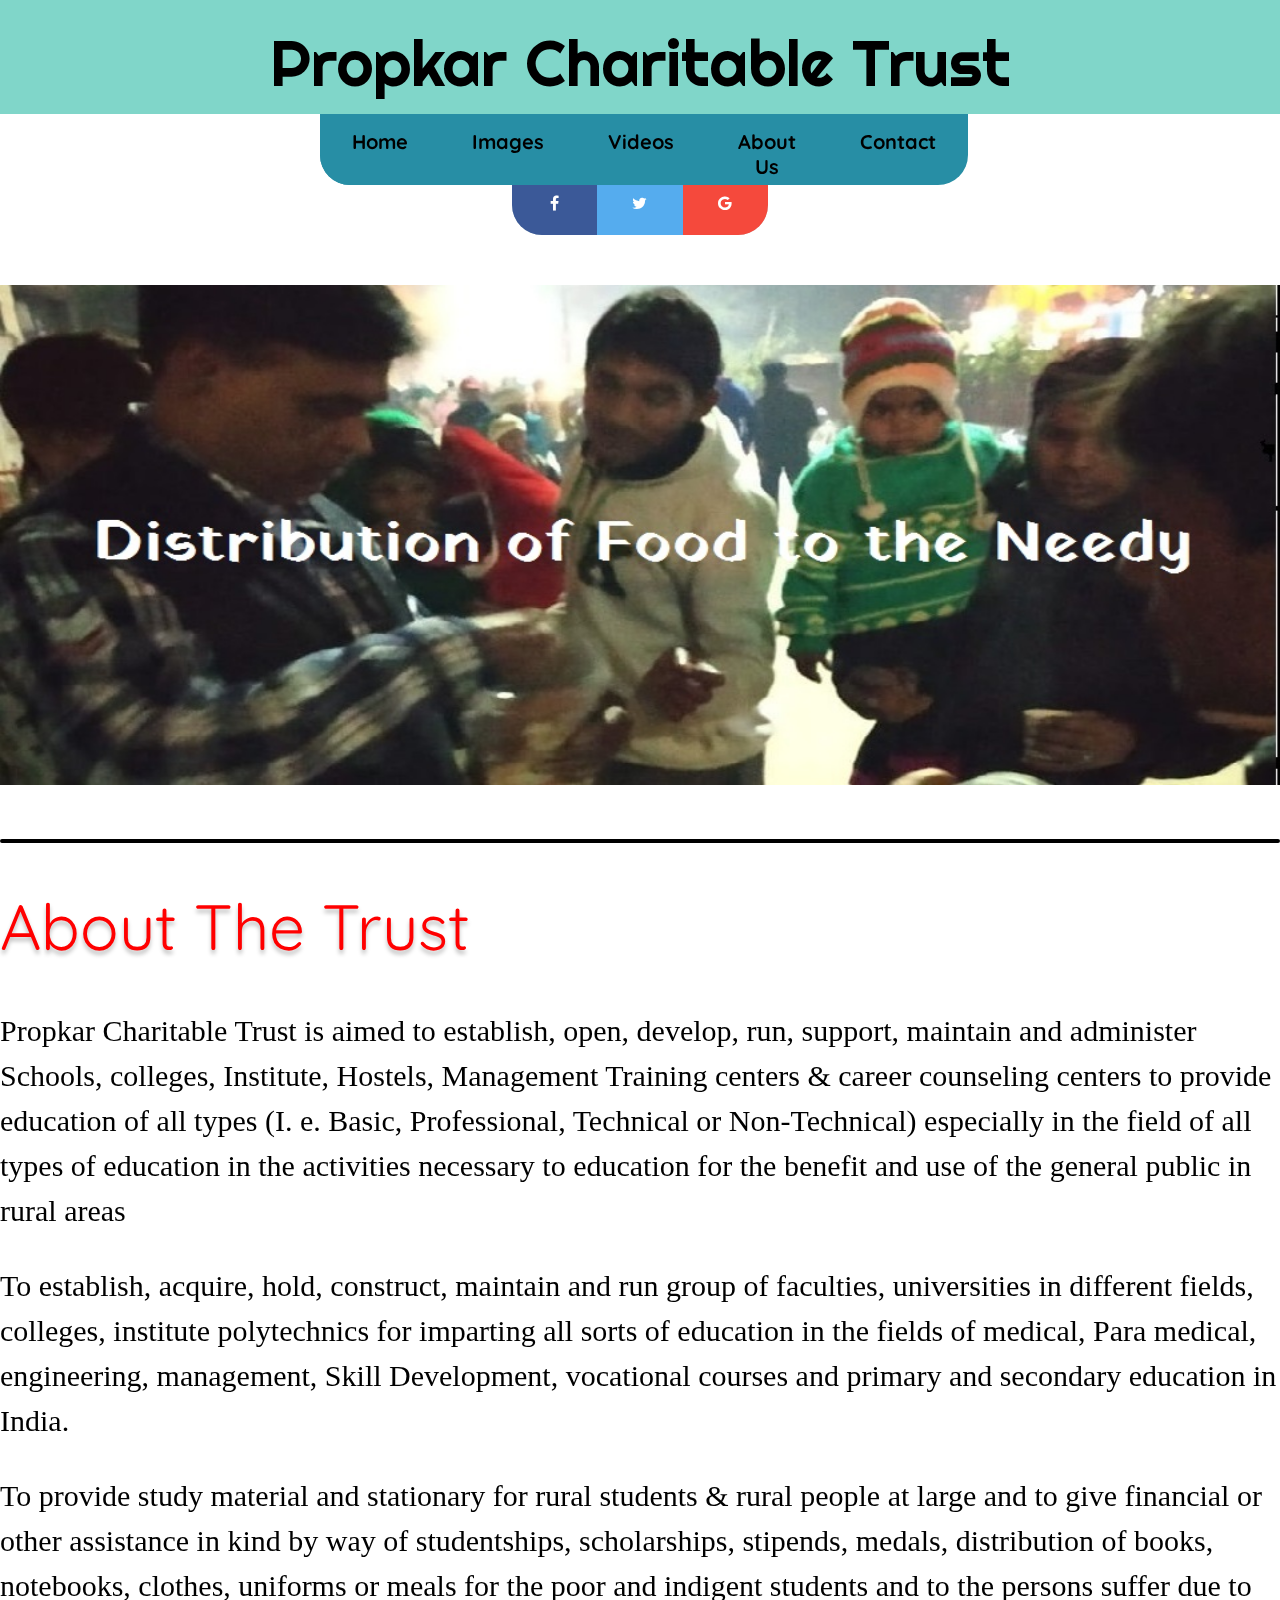
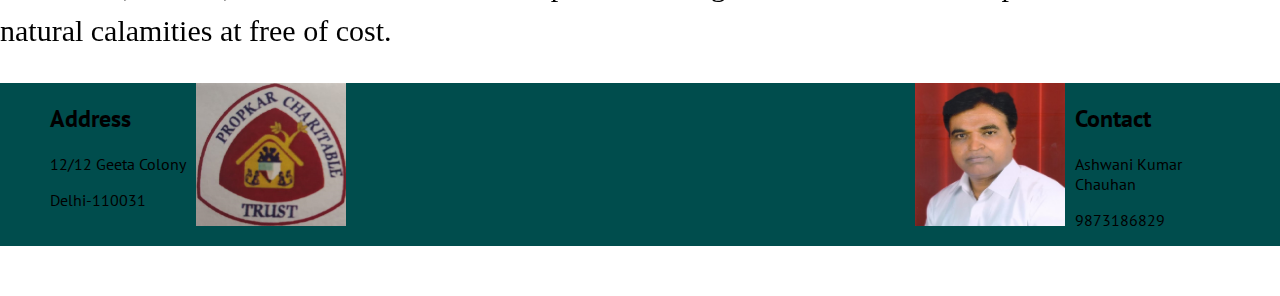
<file: index.html>
<!DOCTYPE html>
<html>
    <title>Welcome</title>
    <head>
        <link rel="stylesheet" href="main.css">
        <link rel="stylesheet" href="https://cdnjs.cloudflare.com/ajax/libs/font-awesome/4.7.0/css/font-awesome.min.css">
        <link href="https://fonts.googleapis.com/css?family=PT+Sans|Quicksand|Rakkas|Righteous&display=swap" rel="stylesheet">
    </head>
    <body>
         

            <div id="heading">
                <!-- <img src="logo.jpg" id="logo"> -->
                <h1>Propkar Charitable Trust</h1>
            </div>
            <div id="navbar">
                <a href="index.html" id="btn1"><b>Home</b></a >
                <a href="images.html" id="btn2"><b>Images</b></a >
                <a href="video1.html" id="btn3"><b>Videos</b></a >
                <a href="about.html" id="btn4"><b>About Us</b></a >  
                    <a href="contact.html" id="btn5"><b>Contact</b></a >         
            </div>
            <div id="social">
                <a href="https://www.facebook.com/ashwani.chauhan.33886?epa=SEARCH_BOX" class="fa fa-facebook"></a>
                <a href="#" class="fa fa-twitter"></a>
                <a href="mailto:propkarcharitable@gmail.com" class="fa fa-google"></a>
            </div>
        <div id="matter">
            <div id="slideshow">
                <!-- <a class="prev" onclick="plusSlides(-1)">&#10094;</a> -->
                <div class="slides">
                    <img src="img1.jpeg" id="img1">
                    
                </div>
                <div class="slides">
                    <img src="img2.jpeg" id="img2">
                    
                </div>
                <div class="slides">
                    <img src="img3.jpeg" id="img3">
                    
                </div>

                <!-- <a class="next" onclick="plusSlides(1)">&#10095;</a> -->
            </div>
            <div id="line"></div>
            <div id="about">
                <h1>About The Trust</h1>
                <p>Propkar Charitable Trust is aimed to establish, open, develop, run, support, maintain and administer Schools, colleges, 
                    Institute, Hostels, Management Training centers & career counseling centers to 
                    provide education of all types (I. e. Basic, Professional, Technical or Non-Technical) 
                    especially in the field of all types of education in the activities necessary to education 
                    for the benefit and use of the general public in rural areas </p>
                <p>To establish, acquire, hold, construct, maintain and run group of faculties, 
                    universities in different fields, colleges, institute polytechnics for imparting all sorts of 
                    education in the fields of medical, Para medical, engineering, management, Skill 
                    Development, vocational courses and primary and secondary education in India.</p>
                <p>To provide study material and stationary for rural students & rural people at large and 
                    to give financial or other assistance in kind by way of studentships, scholarships, 
                    stipends, medals, distribution of books, notebooks, clothes, uniforms or meals for 
                    the poor and indigent students and to the persons suffer due to natural calamities at 
                    free of cost. </p>
            </div>
            <div id="end">
                <div id="address">
                <div>
                    <h2>Address</h2>
                    <p>12/12 Geeta Colony</p>
                    <p>Delhi-110031</p>
                </div>
                <img src="logo.jpg" id="logo">
                </div>
            <div id="contact">
                <img src="dp.jpg" id="dp">
            <div>
                <h2>Contact</h2>
                <p>Ashwani Kumar Chauhan</p>
                <p>9873186829</p>
            </div>
            </div>
            </div>
        </div>
        <script src="main.js"></script>
    </body>
</html>
</file>
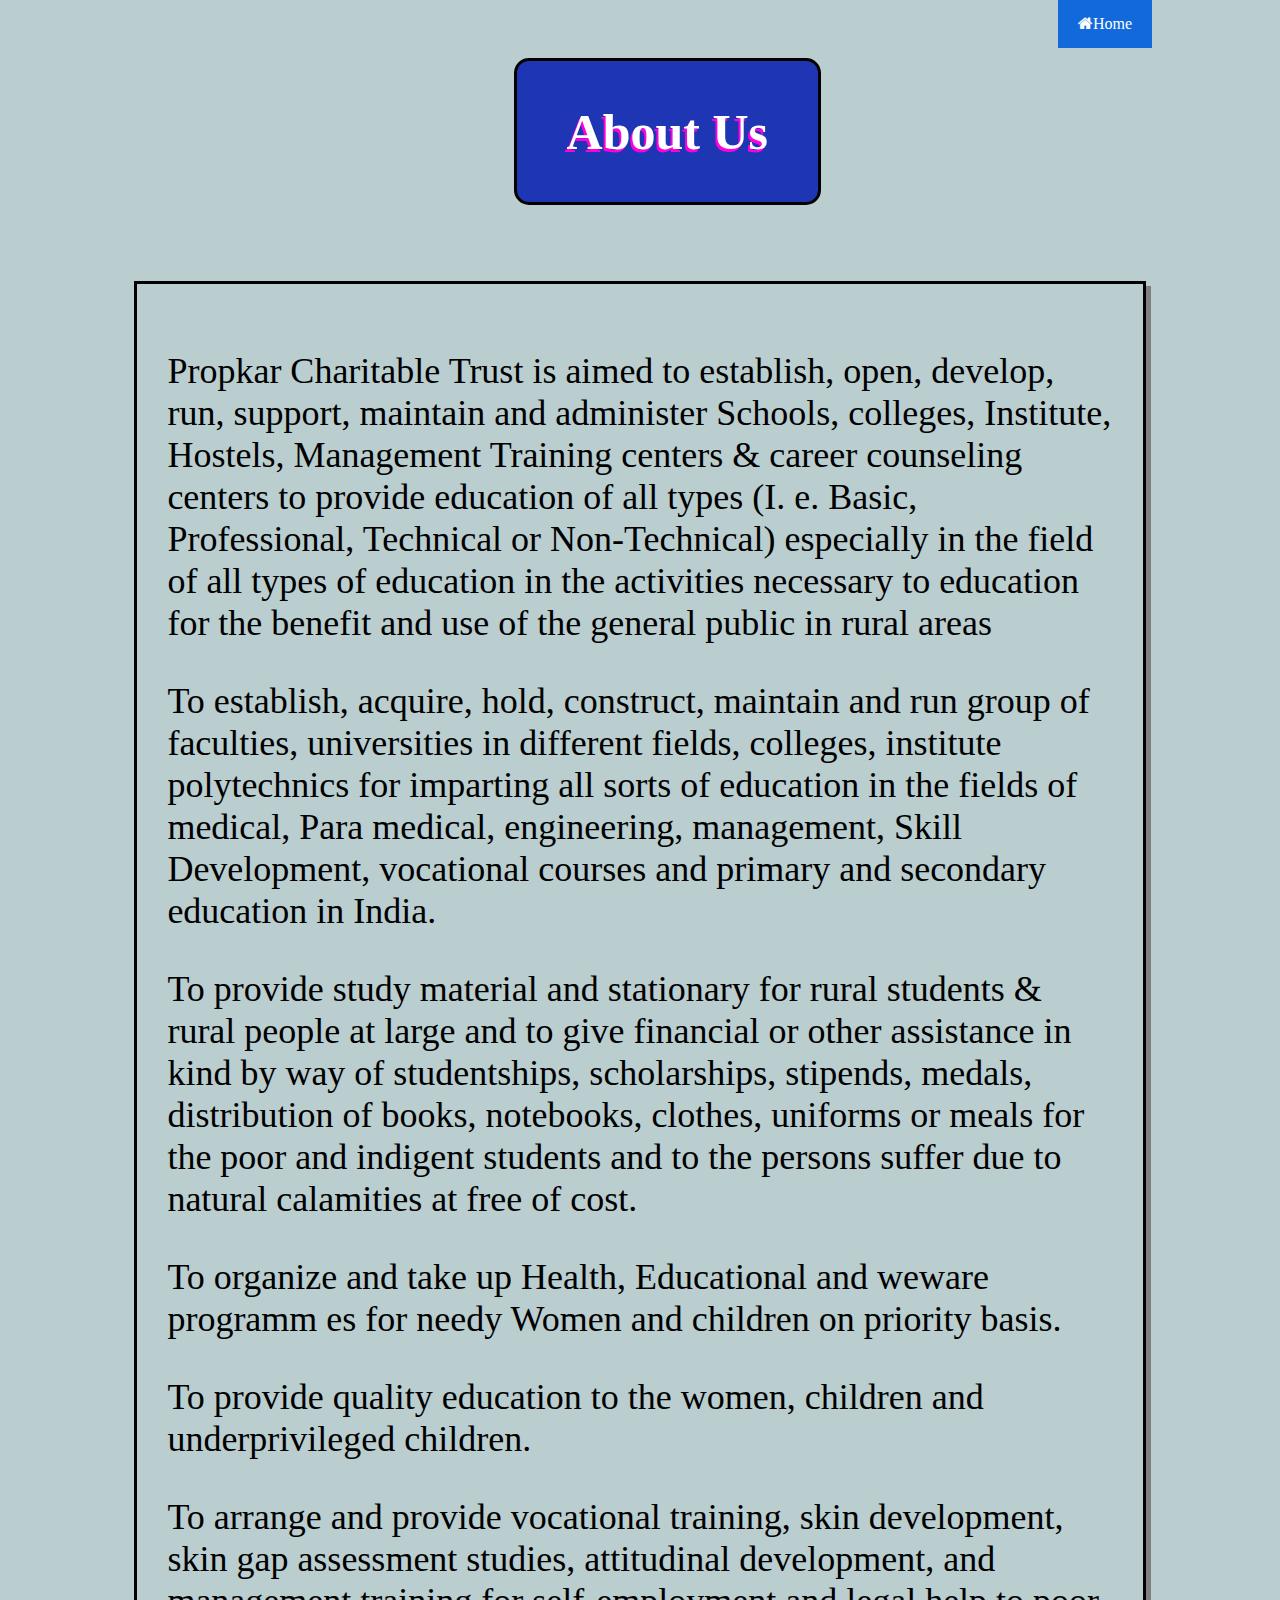
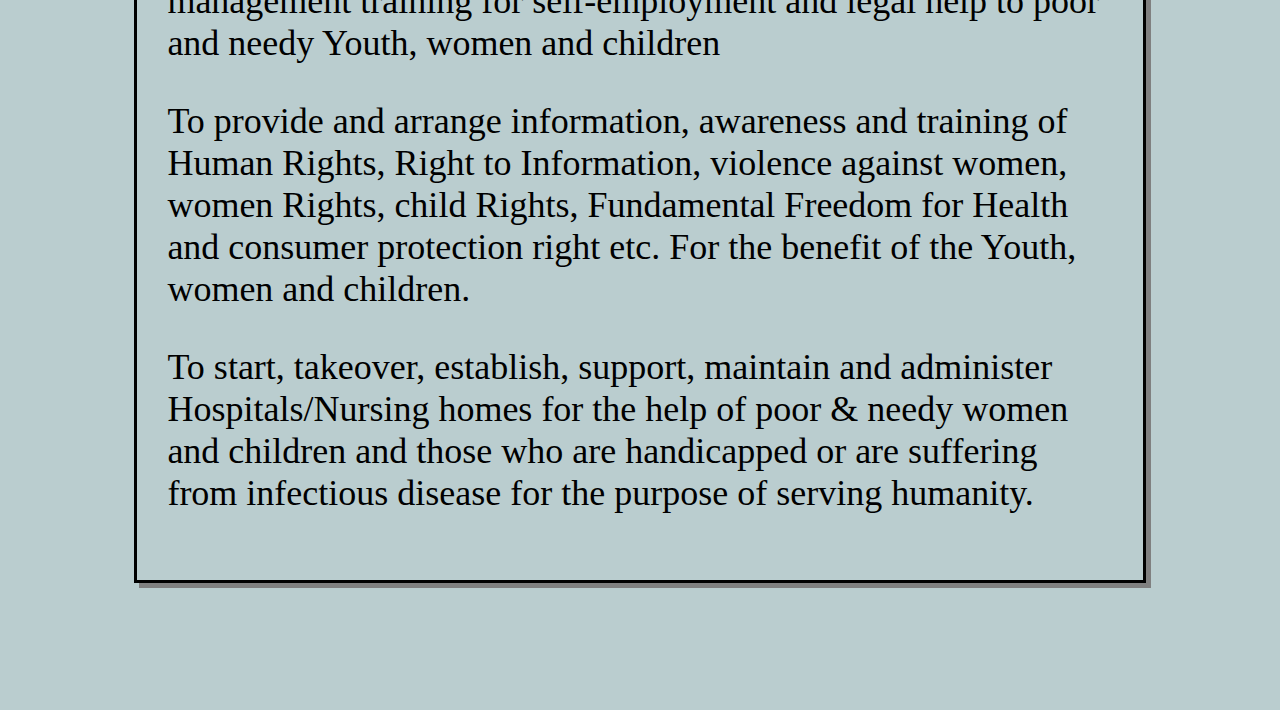
<file: about.html>
<!DOCTYPE html>
<html>
    <title>About Us</title>
    <head>
    </head>
    <link rel="stylesheet" href="https://cdnjs.cloudflare.com/ajax/libs/font-awesome/4.7.0/css/font-awesome.min.css">
    <style>
        html{
            background: #BACDCF;
            }
        .home
            {
                background-color: rgb(18, 105, 219);
                color: white;
                border: none;
                padding: 15px 20px;
                position: absolute;
                cursor: pointer;
                font-size: 16px;
                right: 10%;
                top: 0px;
                text-decoration: none;
            }
            .home:hover{
                background-color: rgb(18, 18, 117);
            }
        h2{
            font-size: 50px;
            font-family: Andalus;
        }
        #heading
        {
            position: relative;
            background-color:rgb(30, 53, 180);
            border: solid black;
            display: inline-block;
            padding: 0px 50px;
            align-content: center;
            margin-left: 40%;
            text-shadow: -2px 3px rgb(255, 0, 221);   
            color: white;
            border-radius: 15px;
            top: 50px;
            animation-name: myframes;
            animation-duration: 6s;
            animation-direction: alternate;
            animation-timing-function: ease-in-out;
        }
        @keyframes myframes{
            0%
            {
                left:-30%;
            }
            50%
            {
                left: 30%;
            }
            100%
            {
                left:0%;
            }
        }
        #info
        {
            font-family: Gabriola;
            font-size: 36px;
            border: solid black;
            margin: 10% 10%;
            padding: 30px;
            box-shadow: 5px 5px grey;
        }
    </style>
    <body>
        <a href="index.html" class="home"><i class="fa fa-home"></i>Home</a>
        <div id="heading"><h2>About Us</h2></div>
        <div id="info">
                <p>Propkar Charitable Trust is aimed to establish, open, develop, run, support, maintain and administer Schools, colleges, 
                        Institute, Hostels, Management Training centers & career counseling centers to 
                        provide education of all types (I. e. Basic, Professional, Technical or Non-Technical) 
                        especially in the field of all types of education in the activities necessary to education 
                        for the benefit and use of the general public in rural areas </p>
                    <p>To establish, acquire, hold, construct, maintain and run group of faculties, 
                        universities in different fields, colleges, institute polytechnics for imparting all sorts of 
                        education in the fields of medical, Para medical, engineering, management, Skill 
                        Development, vocational courses and primary and secondary education in India.</p>
                    <p>To provide study material and stationary for rural students & rural people at large and 
                        to give financial or other assistance in kind by way of studentships, scholarships, 
                        stipends, medals, distribution of books, notebooks, clothes, uniforms or meals for 
                        the poor and indigent students and to the persons suffer due to natural calamities at 
                        free of cost. </p>
                    <p>To organize and take up Health, Educational and weware programm es for needy Women and children on priority basis.
                        </p>
                    <p>To provide quality education to the women, children and underprivileged children.</p>
                    <p>To arrange and provide vocational training, skin development, skin gap assessment studies,
                            attitudinal development, and management training for self-employment and legal help to poor and needy Youth, women and children </p>
                    <p>To provide and arrange information, awareness and training of Human Rights, Right 
                            to Information, violence against women, women Rights, child Rights, Fundamental 
                            Freedom for Health and consumer protection right etc. For the benefit of the Youth, 
                            women and children.
                            </p>
                    <p>To start, takeover, establish, support, maintain and administer Hospitals/Nursing 
                            homes for the help of poor & needy women and children and those who are 
                            handicapped or are suffering from infectious disease for the purpose of serving 
                            humanity. 
                            </p>
        </div>
    </body>
</html>
</file>
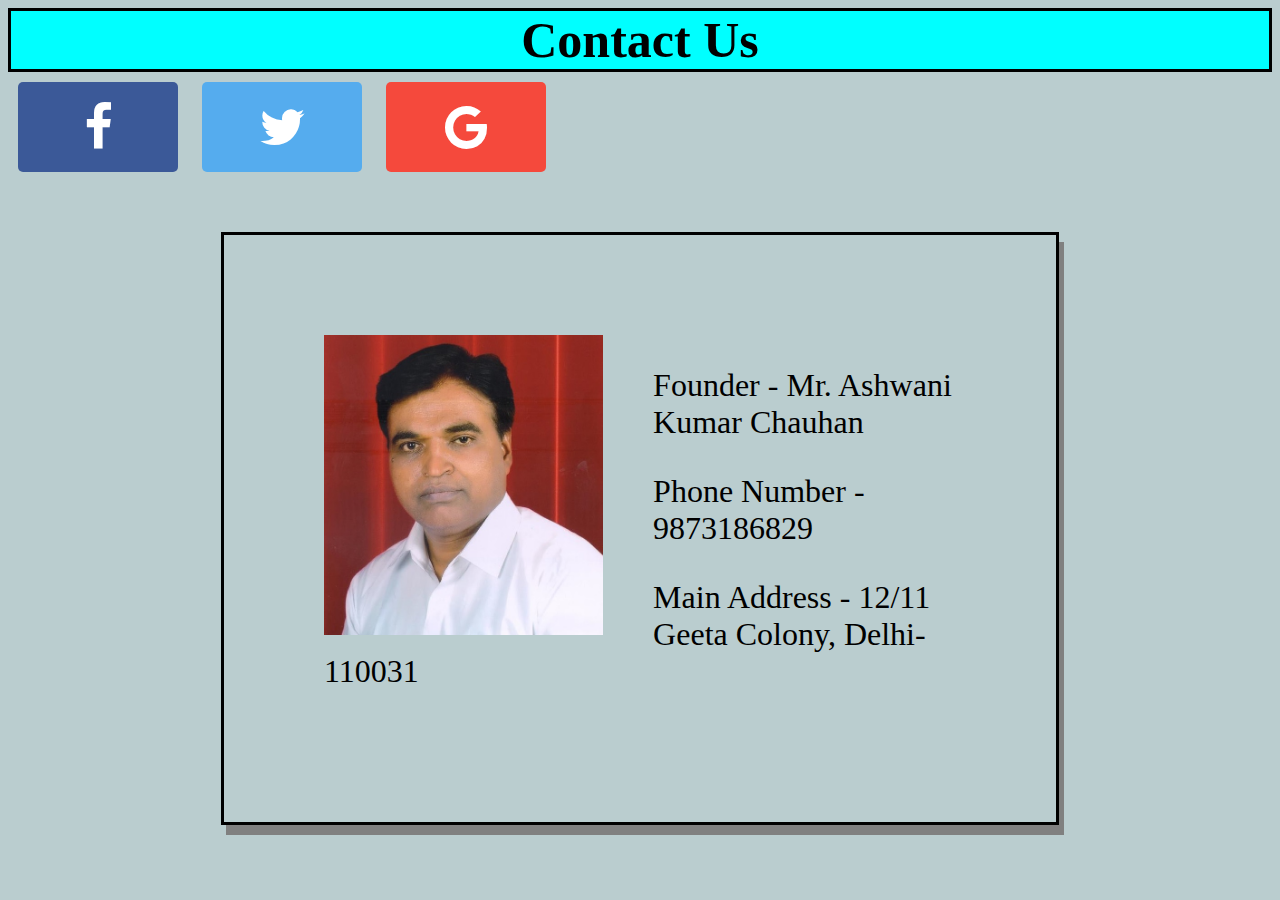
<file: contact.html>
<!DOCTYPE html>
<html>
    <title>Contact</title>
    <head>
    </head>
    <link rel="stylesheet" href="https://cdnjs.cloudflare.com/ajax/libs/font-awesome/4.7.0/css/font-awesome.min.css">
    <style>
        html{
         background: #BACDCF;
        }
        h1
        {
            font-size: 50px;
            text-align: center;
            border: solid black;
            margin: auto;
            background: aqua;
            font-family: Georgia, 'Times New Roman', Times, serif;
        }
        #heading
        {
            position: relative;
            display: inline-block;
        }
        .fa
        {
            position: static;
            padding: 20px 30px;
            font-size: 50px;
            width: 100px;
            text-align: center;
            text-decoration: none;
            border-radius: 5px;
            left: 30%;
            top: 50px;
            margin: 10px;
            
        }
        .fa:hover {
            opacity: 0.7;
        }
        .fa-facebook
        {
            background: #3B5998;
            color: white;
        }
        .fa-twitter {
            background: #55ACEE;
            color: white;
        }
        .fa-google {
            background: rgb(245, 73, 60);
            color: white;
        }
        
        #form{
            /* position: absolute; */
            border: solid black;
            box-shadow: 5px 10px grey;
            padding: 100px;
            font-size: 32px;
            width: 50%;
            /* margin-left: 12%; */
            margin: auto;
            margin-top: 50px;
        }
        img
        {   
            float: left;
            margin-right: 50px;
            max-width: 300px;
            max-height: 300px;
        }
        
    </style>
    <body>
        <h1>Contact Us</h1>
        <div id="heading">
            <a href="https://www.facebook.com/ashwani.chauhan.33886?epa=SEARCH_BOX" class="fa fa-facebook"></a>
            <a href="#" class="fa fa-twitter"></a>
            <a href="mailto:propkarcharitable@gmail.com" class="fa fa-google"></a>
        </div>
        <div id="form">
            <img src="dp.jpg">
            <div>
            <p>Founder - Mr. Ashwani Kumar Chauhan</p>
            <p>Phone Number - 9873186829</p>
            <p>Main Address - 12/11 Geeta Colony, Delhi-110031</p>
            </div>
        </div>
    </body>
</html>
</file>
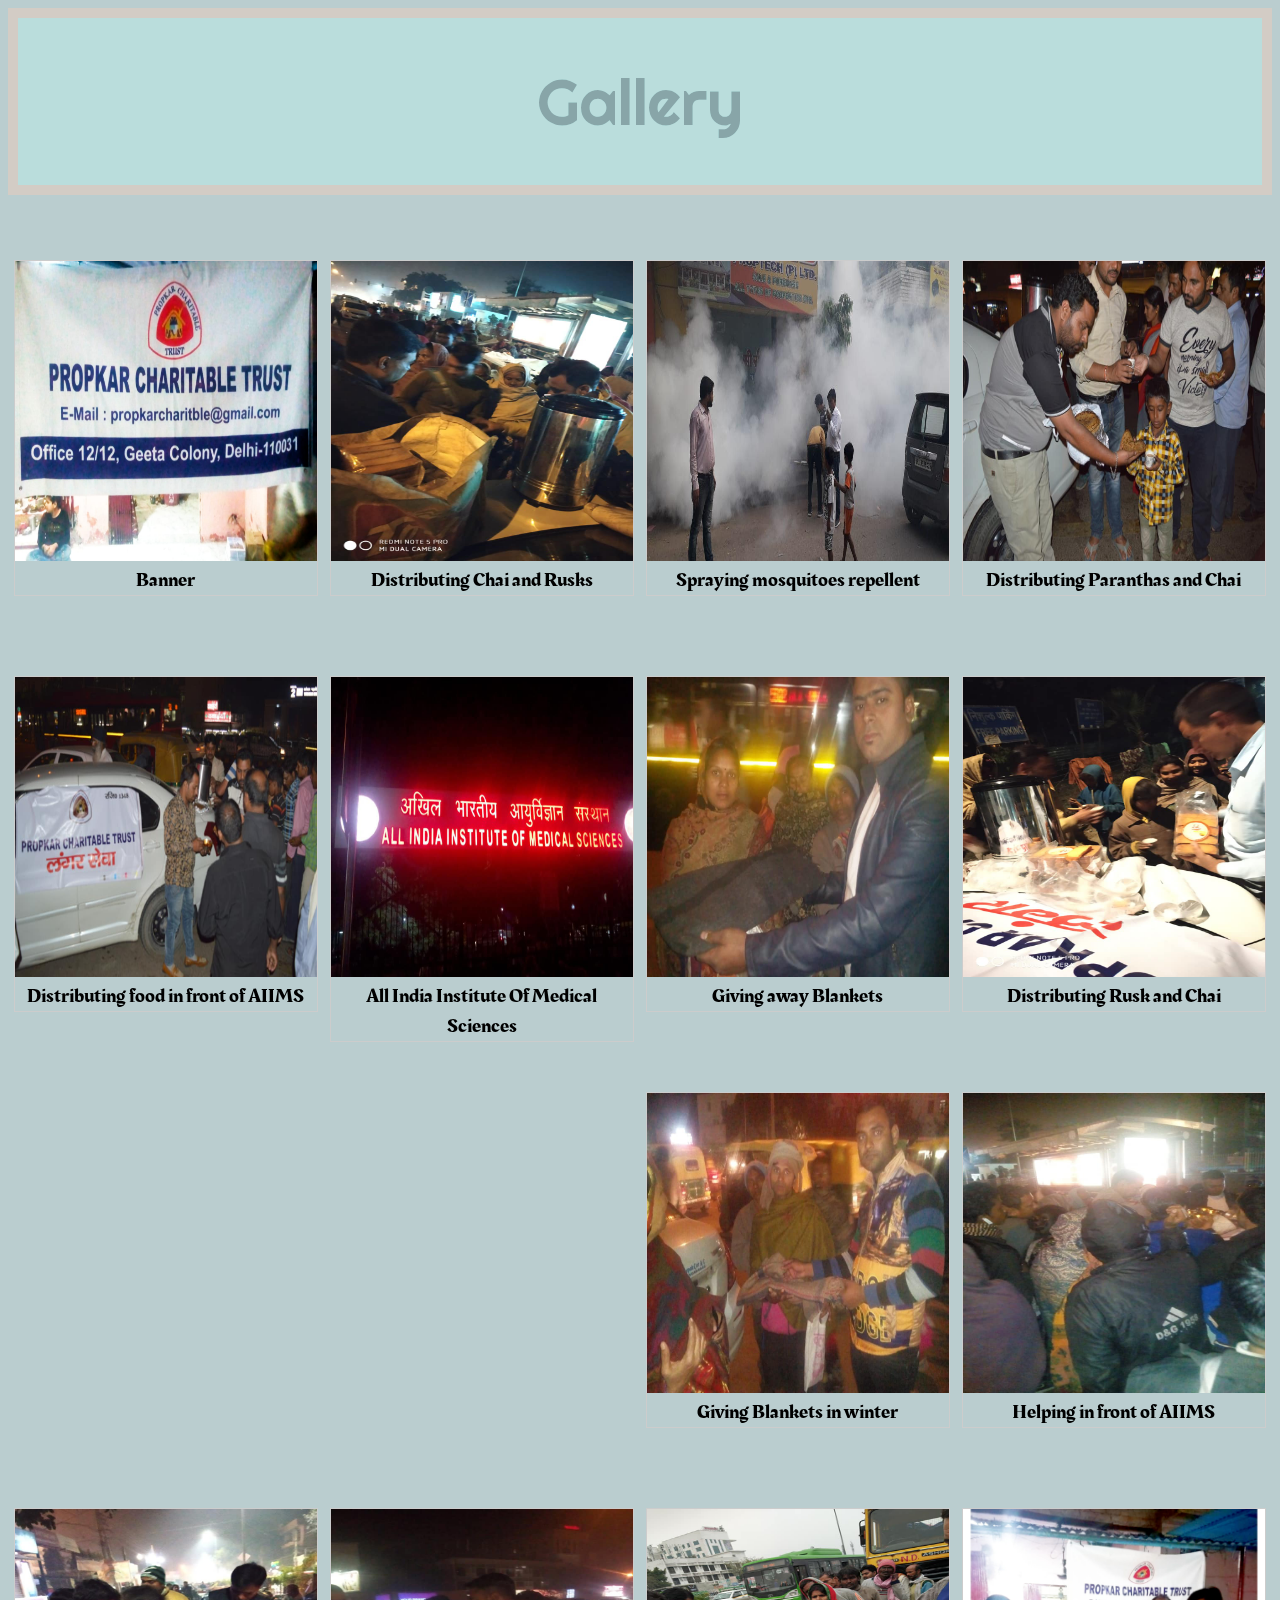
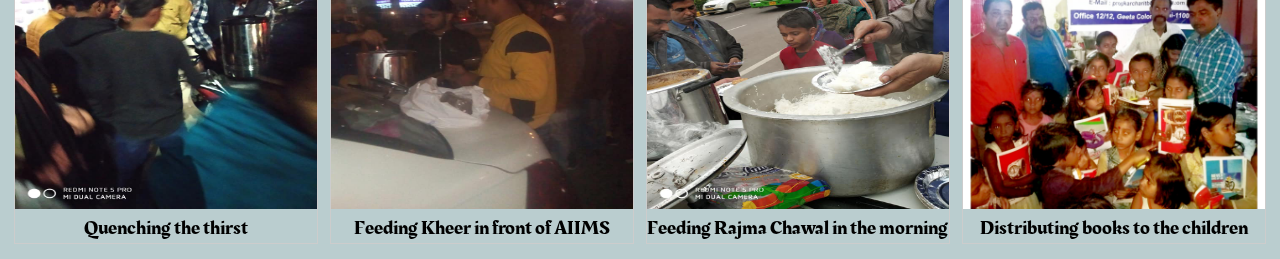
<file: images.html>
<!DOCTYPE html>
<html>
<head>
    <link href="https://fonts.googleapis.com/css?family=PT+Sans|Quicksand|Rakkas|Righteous&display=swap" rel="stylesheet">
<style>

html{
  background: #BACDCF;
}
#title
{
    float: left;
    width: 100%;
    /* height: 134px; */
    margin: auto;
    text-align: center;
    background: rgb(128, 214, 201);
    mix-blend-mode: soft-light;
    border: solid #E27D60;
    border-width: 10px;
}
h1{
    font-family: Righteous;
    font-style: normal;
    font-weight: normal;
    font-size: 64px;
}
div.gallery {
  border: 1px solid #ccc;
  margin-bottom: 15px;
  margin-top: 65px;
}

div.gallery:hover {
    opacity: 0.5;
}

div.gallery img {
  width: 100%;
  height: 300px;
}

div.desc {
  text-align: center;
  font-size: 20px;
  font-family: Rakkas;
}

* {
  box-sizing: border-box;
}

.responsive {
  padding: 0 6px;
  /* padding-left: 6px; */
  float: left;
  width: 24.99999%;
}

@media only screen and (max-width: 700px) {
  .responsive {
    width: 49.99999%;
    margin: 6px 0;
  }
}

@media only screen and (max-width: 500px) {
  .responsive {
    width: 100%;
  }
}

.clearfix:after {
  content: "";
  display: table;
  clear: both;
}
</style>
</head>
<body>

<div id="title"><h1>Gallery</h1></div>
<div class="responsive">
  <div class="gallery">
    <a target="_blank" href="images/14.jpeg">
      <img src="images/14.jpeg" width="600" height="400">
    </a>
    <div class="desc">Banner</div>
  </div>
</div>


<div class="responsive">
  <div class="gallery">
    <a target="_blank" href="images/1.jpg">
      <img src="images/1.jpg" width="600" height="400">
    </a>
    <div class="desc">Distributing Chai and Rusks</div>
  </div>
</div>

<div class="responsive">
  <div class="gallery">
    <a target="_blank" href="images/2.jpg">
      <img src="images/2.jpg" width="600" height="400">
    </a>
    <div class="desc">Spraying mosquitoes repellent</div>
  </div>
</div>

<div class="responsive">
  <div class="gallery">
    <a target="_blank" href="images/3.jpg">
      <img src="images/3.jpg" width="600" height="400">
    </a>
    <div class="desc">Distributing Paranthas and Chai</div>
  </div>
</div>

<div class="responsive">
        <div class="gallery">
          <a target="_blank" href="images/4.jpg">
            <img src="images/4.jpg" width="600" height="400">
          </a>
          <div class="desc">Distributing food in front of AIIMS</div>
        </div>
</div>

<div class="responsive">
            <div class="gallery">
              <a target="_blank" href="images/5.jpg">
                <img src="images/5.jpg" width="600" height="400">
              </a>
              <div class="desc">All India Institute Of Medical Sciences</div>
            </div>
</div>

<div class="responsive">
        <div class="gallery">
          <a target="_blank" href="images/6.jpg">
            <img src="images/6.jpg" width="600" height="400">
          </a>
          <div class="desc">Giving away Blankets</div>
        </div>
      </div>

<div class="responsive">
            <div class="gallery">
              <a target="_blank" href="images/7.jpg">
                <img src="images/7.jpg" width="600" height="400">
              </a>
              <div class="desc">Distributing Rusk and Chai</div>
            </div>
</div>

<div class="responsive">
                <div class="gallery">
                  <a target="_blank" href="images/8.jpg">
                    <img src="images/8.jpg" width="600" height="400">
                  </a>
                  <div class="desc">Giving Blankets in winter</div>
                </div>
</div>

<div class="responsive">
    <div class="gallery">
                      <a target="_blank" href="images/9.jpg">
                        <img src="images/9.jpg" width="600" height="400">
                      </a>
                      <div class="desc">Helping in front of AIIMS</div>
    </div>
</div>

<div class="responsive">
        <div class="gallery">
          <a target="_blank" href="images/10.jpg">
            <img src="images/10.jpg" width="600" height="400">
          </a>
          <div class="desc">Quenching the thirst</div>
        </div>
</div>
<div class="responsive">
        <div class="gallery">
          <a target="_blank" href="images/11.jpg">
            <img src="images/11.jpg" width="600" height="400">
          </a>
          <div class="desc">Feeding Kheer in front of AIIMS</div>
        </div>
</div>

<div class="responsive">
        <div class="gallery">
          <a target="_blank" href="images/12.jpg">
            <img src="images/12.jpg" width="600" height="400">
          </a>
          <div class="desc">Feeding Rajma Chawal in the morning</div>
        </div>
</div>

<div class="responsive">
        <div class="gallery">
          <a target="_blank" href="images/13.jpeg">
            <img src="images/13.jpeg" width="600" height="400">
          </a>
          <div class="desc">Distributing books to the children</div>
        </div>
</div>
 </div>
</body>
</html>
</file>
<file: main.css>
html{
  background: ;
}
body{
  margin: 0%;
}

/* -------------NAVBAR------------- */
#btn1,#btn2,#btn3,#btn4,#btn5 {
    background-color: #278ea5;
    border: none;
    color: black;
    padding: 15px 32px;
    text-align: center;
    text-decoration: none;
    /* flex: 1; */
    font-size: 16px;
    /* border: solid rgb(73, 60, 60); */
    cursor: pointer;
    -webkit-transition-duration: 0.4s;
    transition-duration: 0.4s;
    margin: 0px 0px;
    font-family: quicksand;
    font-size: 20px;
    
  }
  #btn1 {
    border-bottom-left-radius: 30px;
  }
  #btn5 {
    border-bottom-right-radius: 30px;
  }

  #btn1:hover,#btn2:hover,#btn3:hover,#btn4:hover,#btn5:hover{
    background-color: #97361c;
    color: white;
  }

  #navbar
  {
    clear: both;
    /* position: relative; */
    margin-left: auto;
    margin-right: auto;
    justify-content: space-around;
    /* float: left; */
    /* align-self: center; */
    /* padding-left: 5%;
    padding-right: 5%; */
    height: 71px;
    width: 50%;
    display: flex;
    border-bottom-left-radius: 30px;
    border-bottom-right-radius: 30px;
    background: #278ea5;
    mix-blend-mode: normal;
  }

/* ===========NAVBAR============ */


/* ----------SLIDESHOW--------- */
img{
    width: 100%;
    height: 500px;
  }

.slides{
    display: none;
}

#slideshow{
    width: 100%;
    position: relative;
    margin-top: 50px;
    margin-right: 0px;
    border: solid BACDCF;
    border-radius: 5px;
}

/* .prev, .next {
    cursor: pointer;
    position: absolute;
    top: 50%;
    width: auto;
    margin-top: -22px;
    padding: 16px;
    color: white;
    font-weight: bold;
    font-size: 18px;
    transition: 0.6s ease;
    border-radius: 0 3px 3px 0;
    user-select: none;
  } */

  /* .next {
  right: 0;
  border-radius: 3px 0 0 3px;
}

.prev:hover, .next:hover {
    background-color: rgba(0,0,0,0.8);
  } */

/* .caption{
  color: #f2f2f2;
  font-size: 20px;
  padding: 8px 12px;
  position: absolute;
  bottom: 8px;
  width: 100%;
  text-align: center;
} */

.slides {
    /* -webkit-animation-name: fade;
    -webkit-animation-duration: 2s; */
    animation-name: fade;
    animation-duration: 4s;
  }
  
  /* @-webkit-keyframes fade {
    from {width: 100%} 
    to {width: 0%}
  } */
  
  @keyframes fade {
    from {opacity: 0.4} 
    to {opacity: 1}
  }
/* ========SLIDESHOW======== */

  h1{
      /* position: absolute; */
      /* width: 788px; */
      height: 79px;
      font-family: trebuchet MS;
      font-style: normal;
      font-weight: normal;
      font-size: 64px;
      line-height: 79px;
      color: #000000;

      mix-blend-mode: hard-light;
    }

  body
  {
    margin: -20px 0px 50px 0px;
  }
  #info
  {
    margin: 2% 20% 50px 20%;
    text-align: justify;
    background: #ffffff;
    padding: 20px;
    box-shadow: 5px 5px grey;
    font-size: 26px;
  }

  #matter
  {
    max-width: 1300px;
    margin: auto;
    
  }
  #heading
  {
    float: left;
    width: 100%;
    height: 134px;
    margin: auto;
    text-align: center;
    background: rgb(128, 214, 201);
    mix-blend-mode: soft-light;
    
  }
  #heading h1{
    font-family: Righteous;
font-style: normal;
font-weight: normal;
font-size: 64px;
line-height: 79px;
  }
  #info h2{
    font-size: 50px;
  }

/* -------Social Media Buttons------- */
 #social
 {
   /* border-top: solid black; */
  clear: both;
    /* position: relative; */
    margin-left: auto;
    margin-right: auto;
  width: 20%;
  height: 50px;
  display: flex;
  
  background: #BACDCF;
  border-radius: 0px 0px 30px 30px;
 }
 .fa
 {
   justify-content: space-between;
  clear: both;
    /* position: relative; */
    margin-left: auto;
    margin-right: auto;
  padding: 10px 5px;
  font-size: 30px;
  width: 50px;
  text-align: center;
  text-decoration: none;
  flex: 1;
  
  left: 80%;
  bottom: 100px;
 }
 .fa:hover {
  opacity: 0.7;
}
 .fa-facebook
 {
  background: #3B5998;
  color: white;
  border-bottom-left-radius: 30px;
 }
 .fa-twitter {
  background: #55ACEE;
  color: white;
}
 .fa-google {
  background: rgb(245, 73, 60);
  color: white;
  border-bottom-right-radius: 30px;
}
/* ======Social Media Buttons====== */

#line
{
  margin-top: 50px;
  border: 2px solid #000000;
  border-radius: 30px;
}
#about h1
{
  font-family: Quicksand;
font-style: normal;
font-weight: normal;
font-size: 64px;
line-height: 80px;
//text-decoration-line: underline;

color: #ff0000;

text-shadow: 0px 4px 4px rgba(0, 0, 0, 0.25);
}

#about p{
  font-family: veranda;
font-style: normal;
font-weight: normal;
font-size: 30px;
line-height: 45px;

color: #000000;
}

#end {
  background: #004d4d;
  position: relative;
  display: flex;
  align-content: center;
  padding-left: 50px;
  padding-right: 50px;
  font-family: PT Sans;
}
//#address h2{
  text-decoration-line: underline;
}
#address
{ 
  flex: 2;
  /* align-self: center; */
  display: flex;
}
//#contact h2{
  text-decoration-line: underline;
}

#logo
{
  max-height: 143px;
  max-width: 150px;
  margin-left: 10px;
}
#contact
{
  /* flex: 1; */
  /* align-self: center; */
  /* display: inline-block; */
  display: flex;
}
#dp
{
  max-height: 143px;
  max-width: 150px;
  margin-right: 10px;

}
</file>
